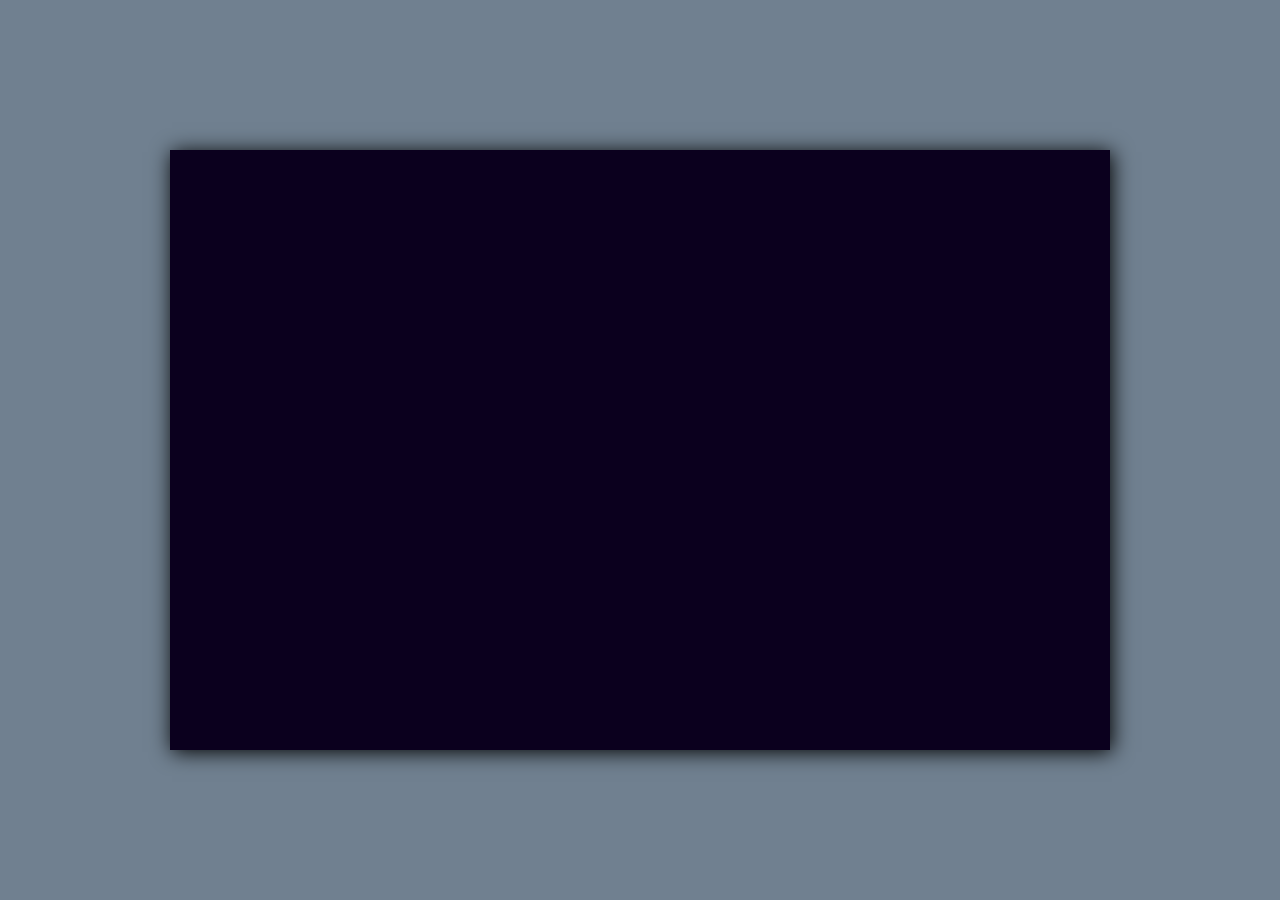
<file: opcion 2/index.html>
<!DOCTYPE html>
<html lang="en">
<head>
    <meta charset="UTF-8">
    <meta http-equiv="X-UA-Compatible" content="IE=edge">
    <meta name="viewport" content="width=device-width, initial-scale=1.0">
    <script src='https://d3js.org/d3.v5.min.js'></script>
    <link rel="stylesheet" href="style.css">
    <title>Leonardo Dicaprio Girlfriend's Age</title>
</head>
<body>
    <div class="main">
        <div class="container">
            <div id="chart"></div>
            <script src="main.js"></script>
        </div>
    </div>
</body>
</html>
</file>
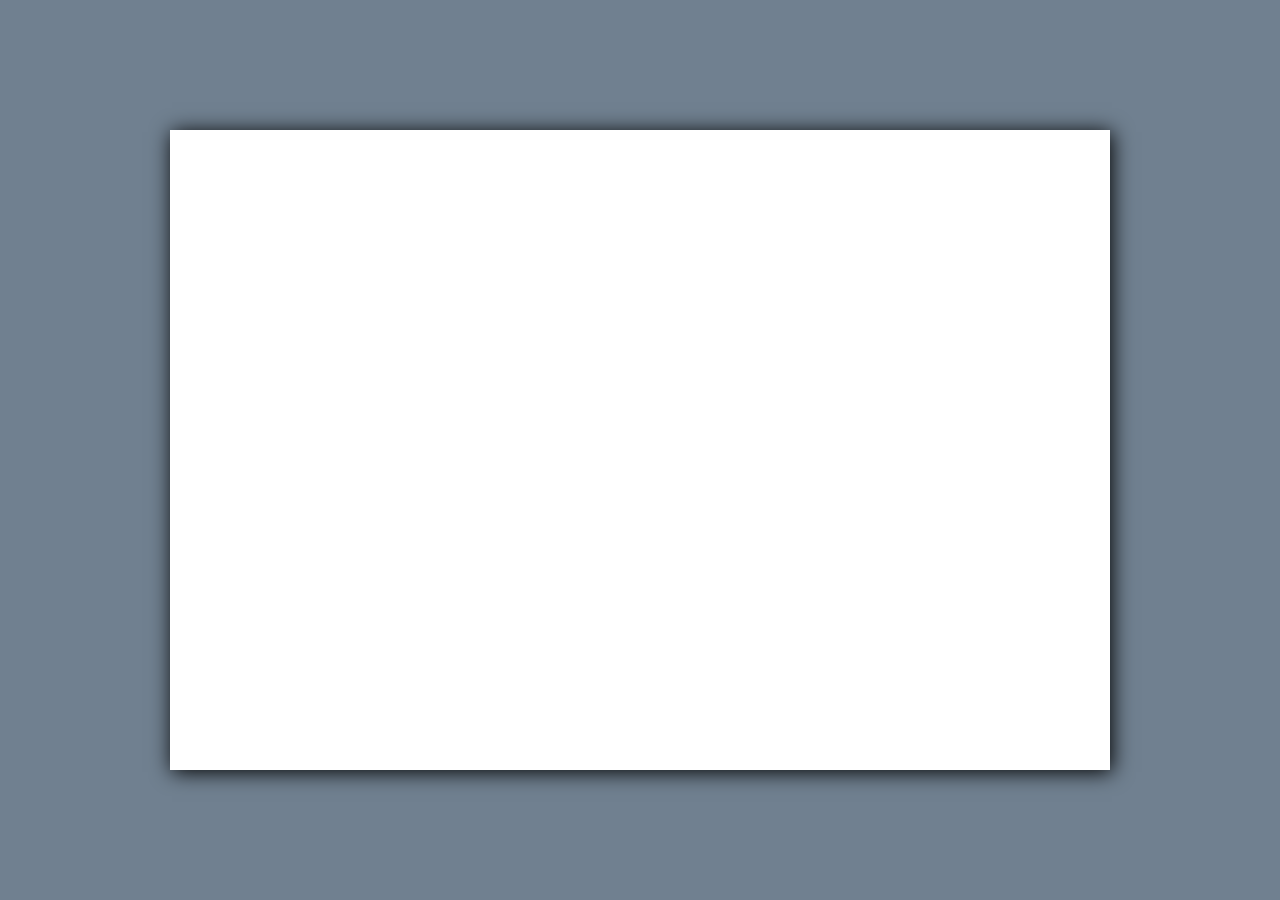
<file: opcion 3/index.html>
<!DOCTYPE html>
<html lang="en">
<head>
    <meta charset="UTF-8">
    <meta name="viewport" content="width=device-width, initial-scale=1.0">
    <script src='https://d3js.org/d3.v5.min.js'></script>
    <link rel="stylesheet" href="style.css">
    <title>IBEX KC</title>
</head>
<body>
    <div class="main">
        <div class="container">
            <div id="chart"></div>
        </div>
    </div>
    <script src="main.js"></script>
</body>
</html>
</file>
<file: opcion 2/style.css>
* {
    margin: 0;
    padding: 0;
}

.main {
    height: 100vh;
    width: 100vw;
    display: flex;
    align-items: center;
    justify-content: center;
    font-family: 'Quicksand', sans-serif;
    background-color: #708090;
    background-size: 64px 128px;
  }

.main .container {
    height: 560px;
    width: 900px;
    background-color: #0B001E; /* #fff;*/
    display: flex;
    flex-direction: column;
    padding: 20px 20px 20px 20px;
    align-self: center;
    position: relative;
  }
  @media (min-width: 1000px) {
    .main .container {
      box-shadow: 2px 2px 20px;
    }
  }

  .main .container #chart{
    background-color: #0B001E;
  }
/*background-color: #0B001E;*/


  /* Linea leonardo */
#leonardo {
    stroke: Darkorange;
    stroke-width: 2;
    fill: none;
}

.axis path, .axis line {
  fill: none;
  stroke: white;
  stroke-width: 1;
  shape-rendering: crispEdges;
}

.xAxisGroup .domain .tick{
    stroke: white;
    stroke-width: 1;
}

/* Texto del eje x*/
.tick{
    stroke: slategray;
    font-size: 1.2em;
    font-family: 'Quicksand', sans-serif;
    

}

.tick #text{
    stroke: white;
    color: blueviolet;
}

.tick #line{
    stroke: white;
    color: blueviolet;
}


/*
.tooltip {
    font-family: Arial, helvetica, sans-serif;
    font-size: 10px;
    padding: 8px;
    background: rgba(0, 0, 0, 0.7);
    border: 1px solid #FFFFFF;
    box-shadow: rgba(0, 0, 0, 0.5) 1px 1px 4px;
    color: #FFFFFF;
    border-radius: 4px;
}*/

.tooltip {
    position: absolute;
    background-color: rgba(0, 0, 0, 0.8);
    color: white;
    padding: 10px;
    border-radius: 5px;
    border: 1px solid white;
    pointer-events: none; /* Evita que el tooltip interfiera con los eventos del mouse */
}


/*

BarRafaeli
BlakeLively
ErinHeatherson,22
ToniGarrn
KellyRohrbach
NinaAgdal
CamilaMorrone
</file>
<file: opcion 3/style.css>
* {
    margin: 0;
    padding: 0;
}

.main {
    height: 100vh;
    width: 100vw;
    display: flex;
    align-items: center;
    justify-content: center;
    font-family: 'Roboto';
    background-color: #708090;
    background-size: 64px 128px;
  }

.main .container {
    height: 600px;
    width: 900px;
    background-color: #fff;
    display: flex;
    flex-direction: column;
    padding: 20px 20px 20px 20px;
    align-self: center;
    position: relative;
  }
  @media (min-width: 1000px) {
    .main .container {
      box-shadow: 2px 2px 20px;
    }
  }
  .main .container .title {
    text-align: center;
    font-size: 2.5em;
  }

  .main .container .chart {
    position: absolute;
    top: 6em;
  }

#linea{
    fill: none; 
    stroke-width: 1px;
    stroke: black;
}
</file>
